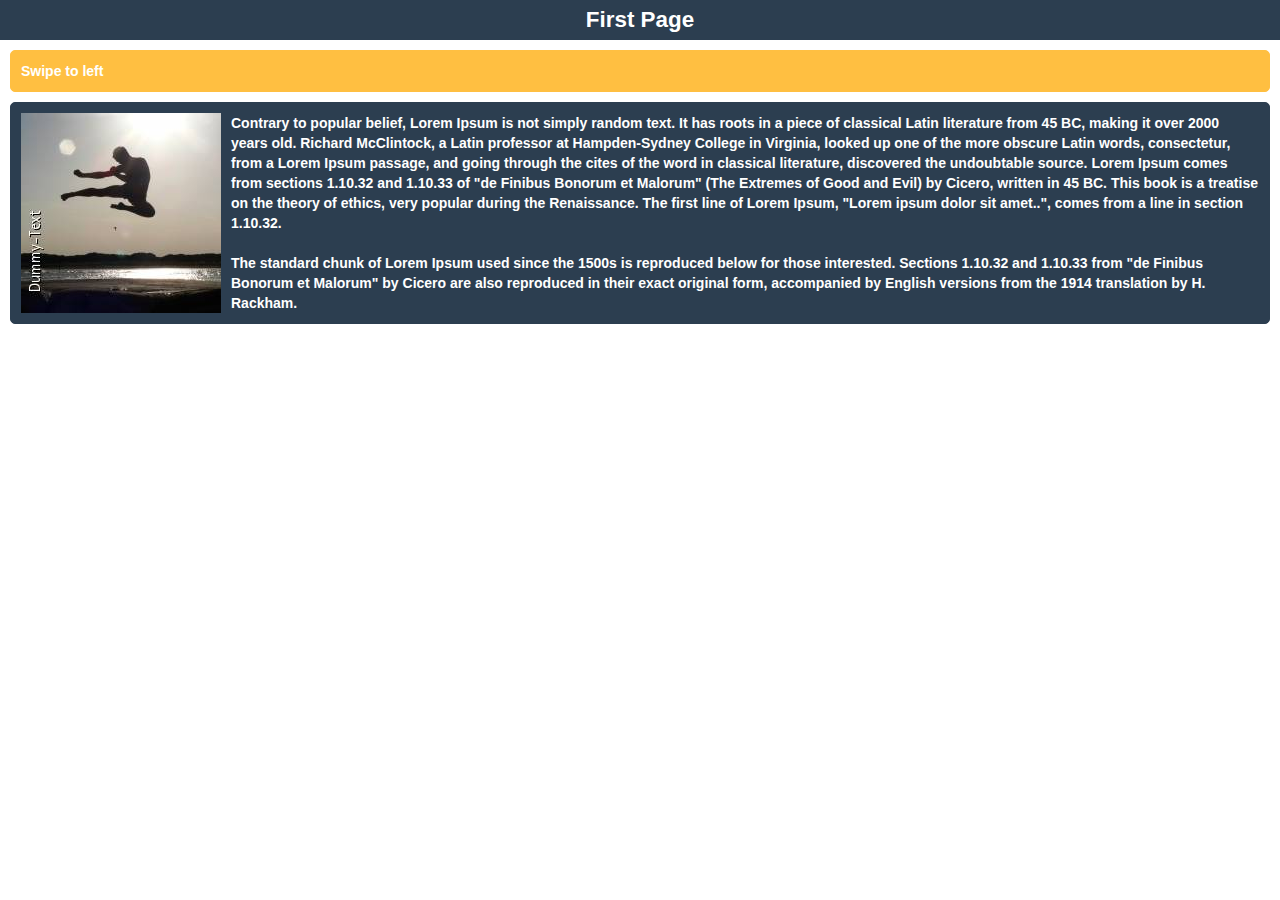
<file: libs/rad/examples/12 - gesture (swipe)/index.html>
<!DOCTYPE html>
<html>
<head>
    <meta http-equiv="Content-Type" content="text/html; charset=utf-8">
    <meta name="viewport"
          content="width=device-width, initial-scale=1, maximum-scale=1, minimum-scale=1, user-scalable=no">
    <meta name="format-detection" content="telephone=no">

    <title>Inner widgets</title>

    <link rel="stylesheet" href="index.css" type="text/css"/>

    <script type="text/javascript" src="../js/jquery.min.js"></script>
    <script type="text/javascript" src="../js/underscore-min.js"></script>
    <script type="text/javascript" src="../js/backbone-min.js"></script>
    <script type="text/javascript" src="../js/rad.min.js"></script>

    <script type="text/javascript" src="index.js"></script>

</head>
<body>
<div id="screen"></div>
<div id="overlay"></div>
</body>
</html>
</file>
<file: libs/rad/examples/12 - gesture (swipe)/index.css>
@import url('../assets/css/reset.css');
@import url('../assets/css/style.css');
@import url('source/assets/layout.css');
@import url('source/assets/style.css');
</file>
